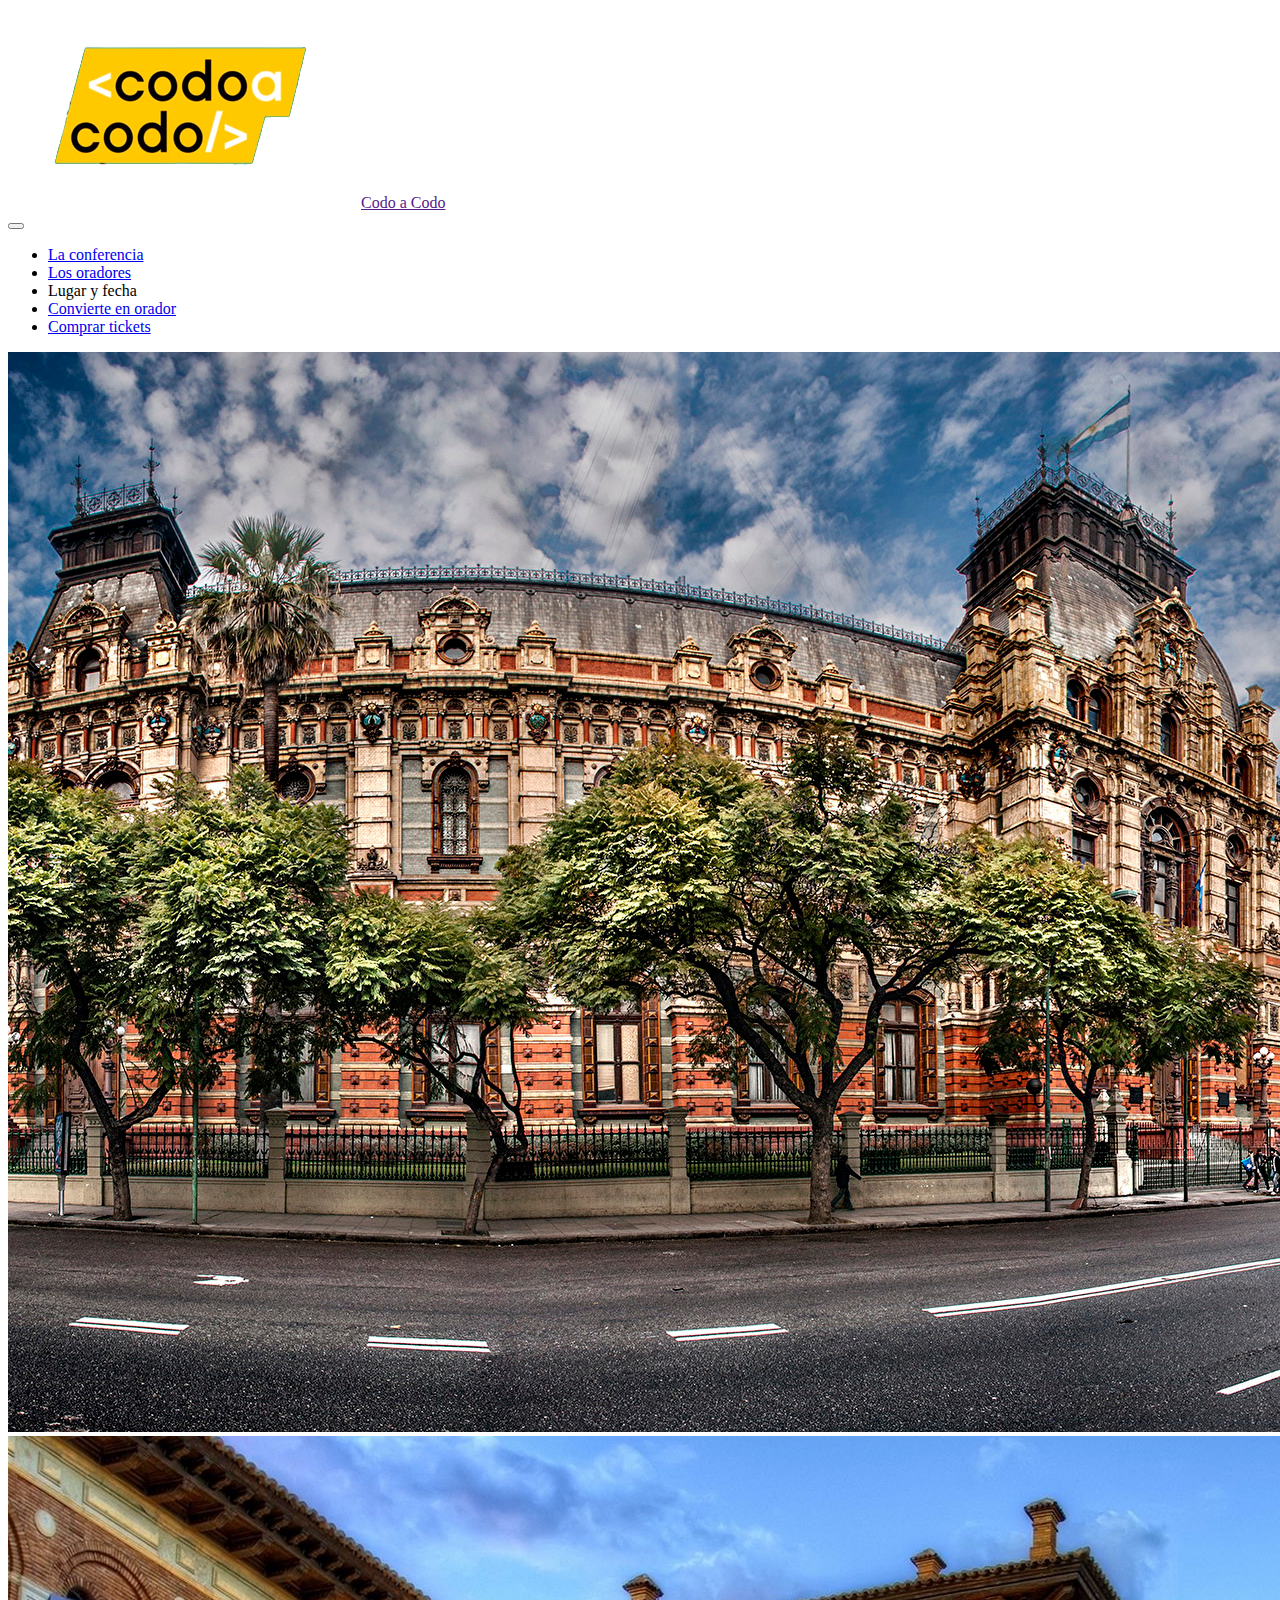
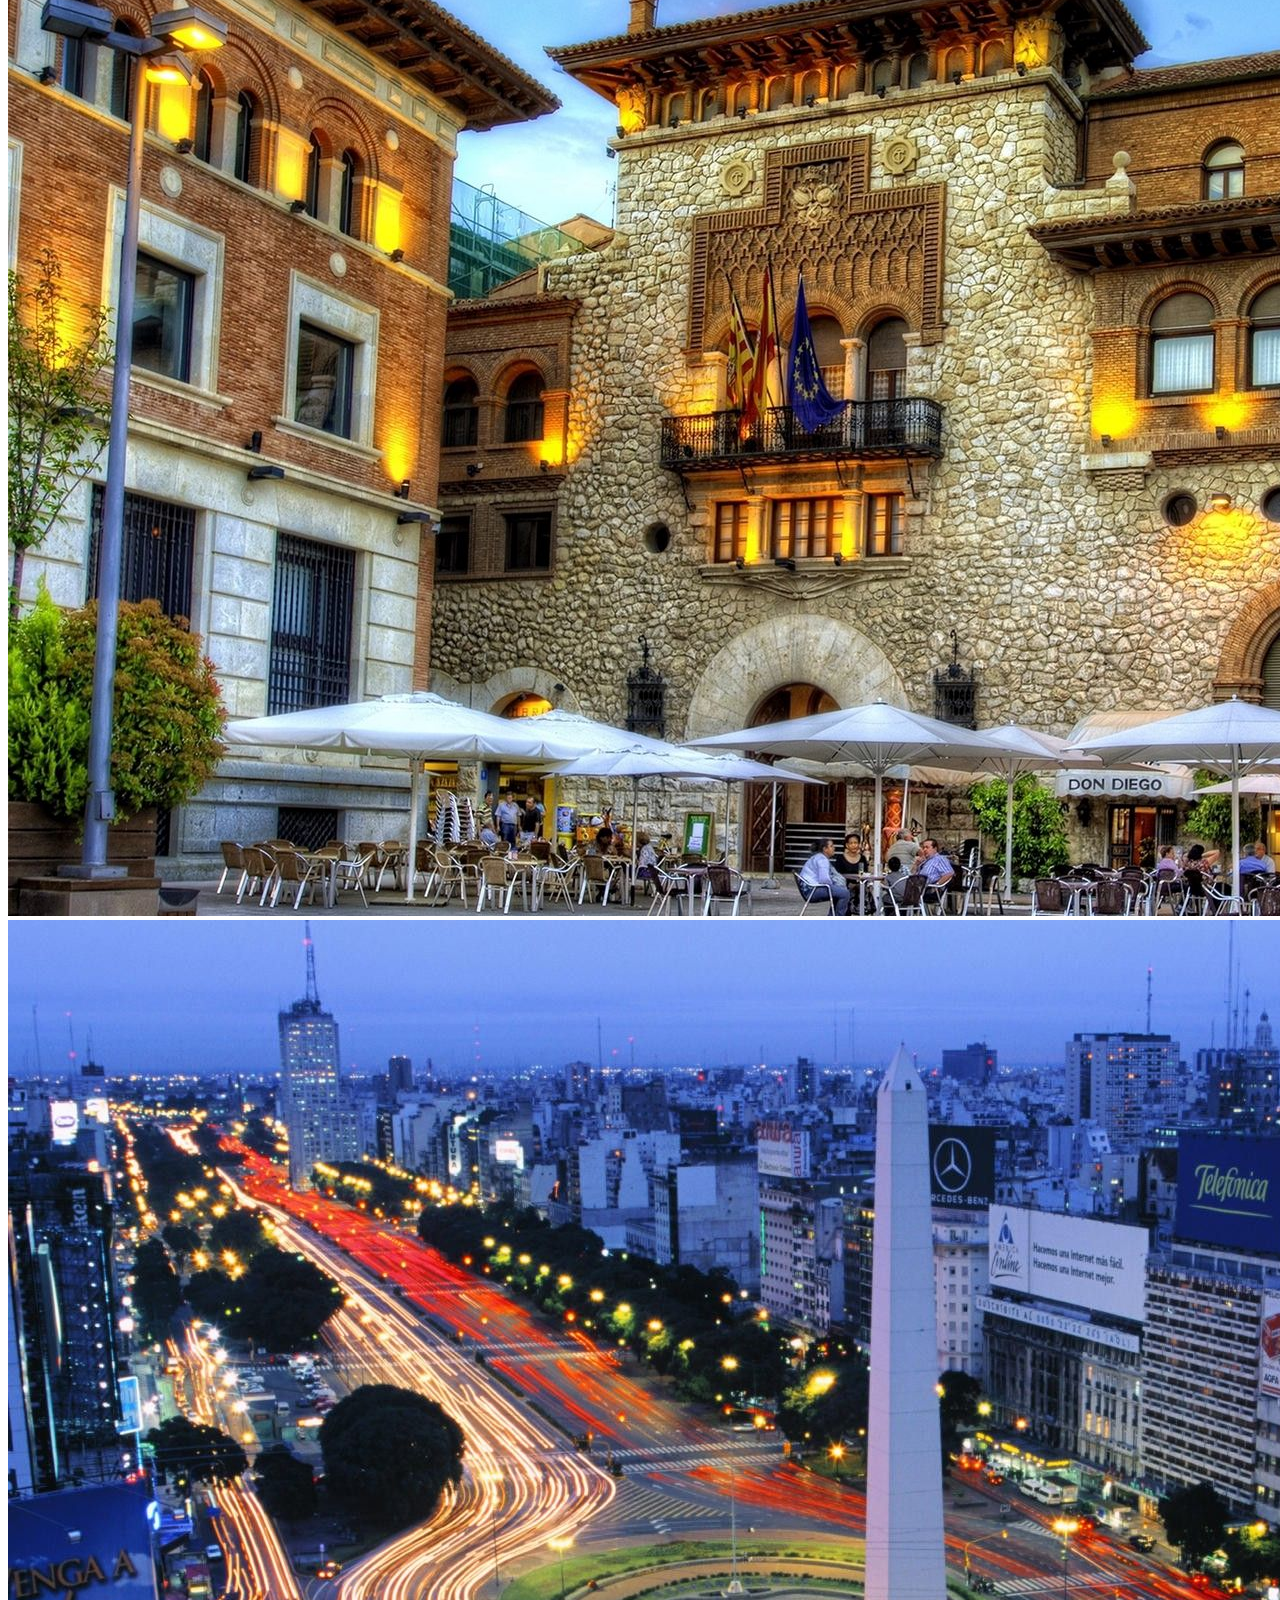
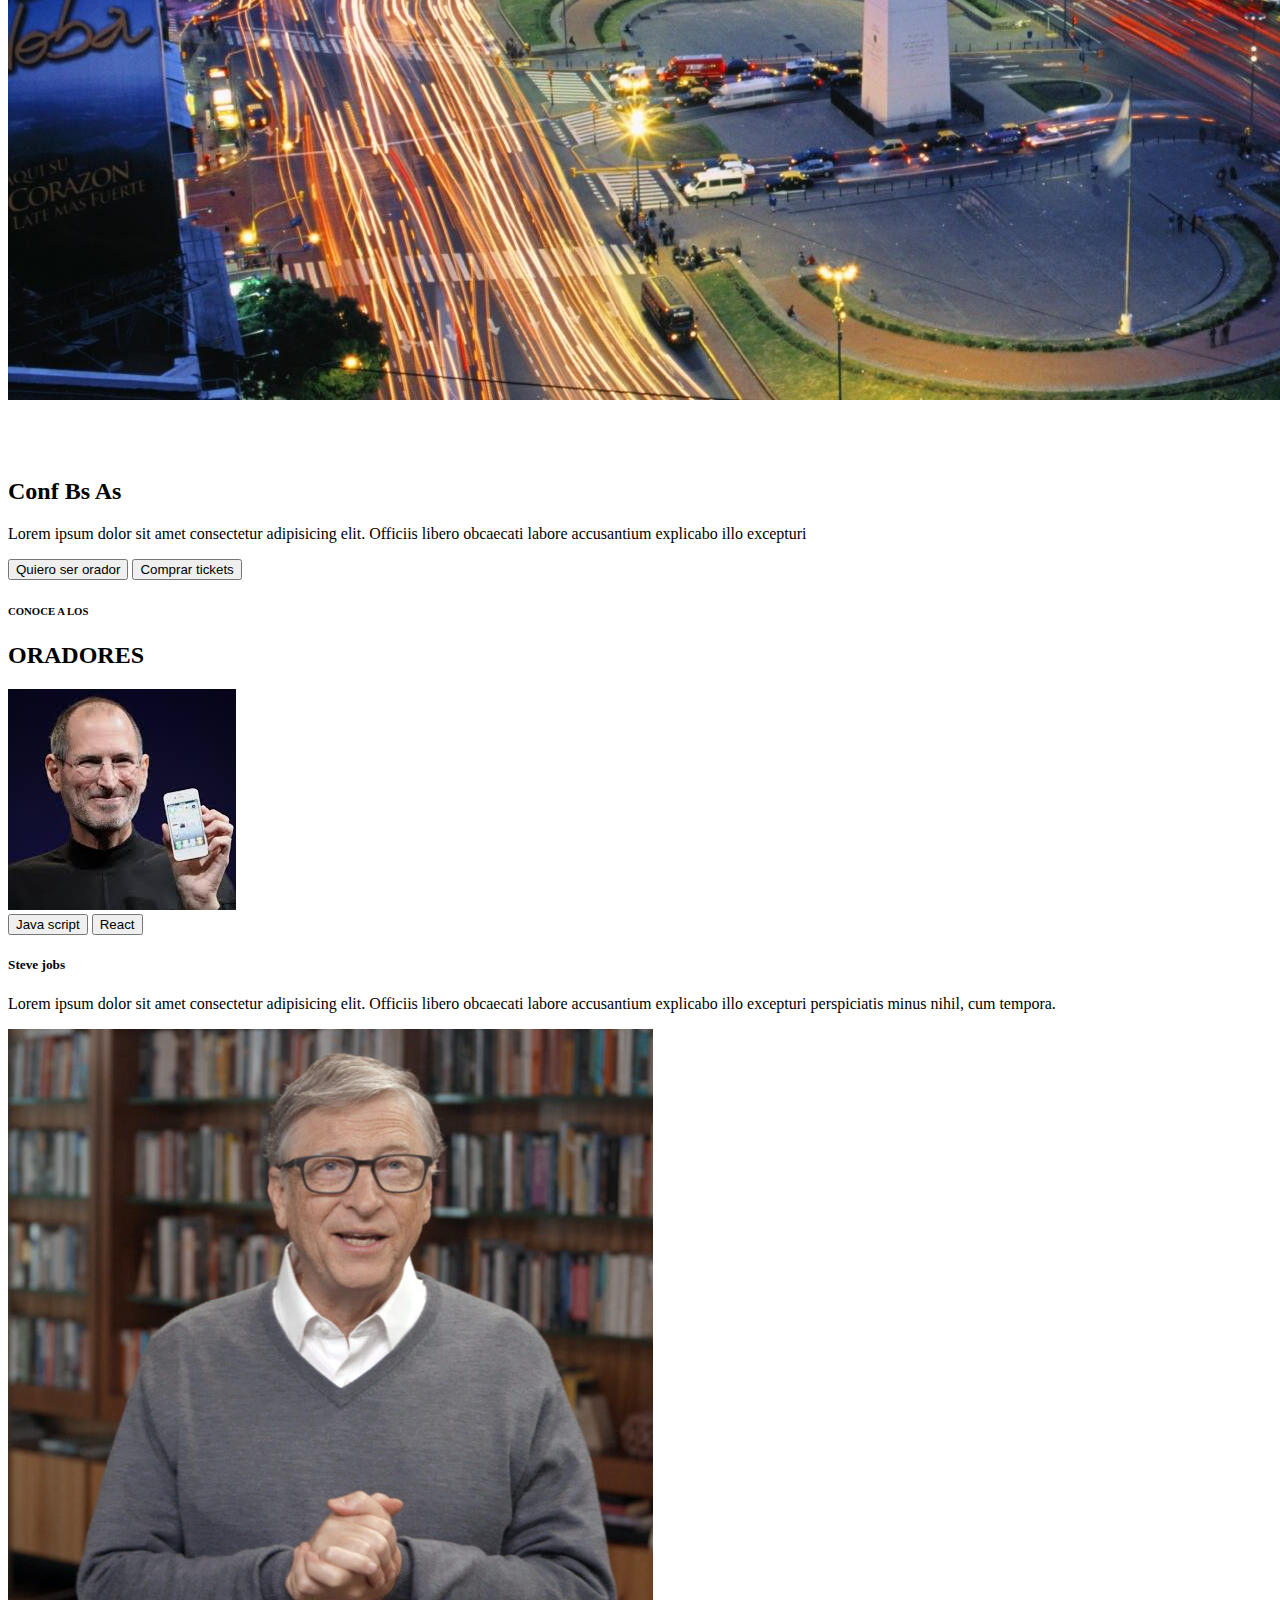
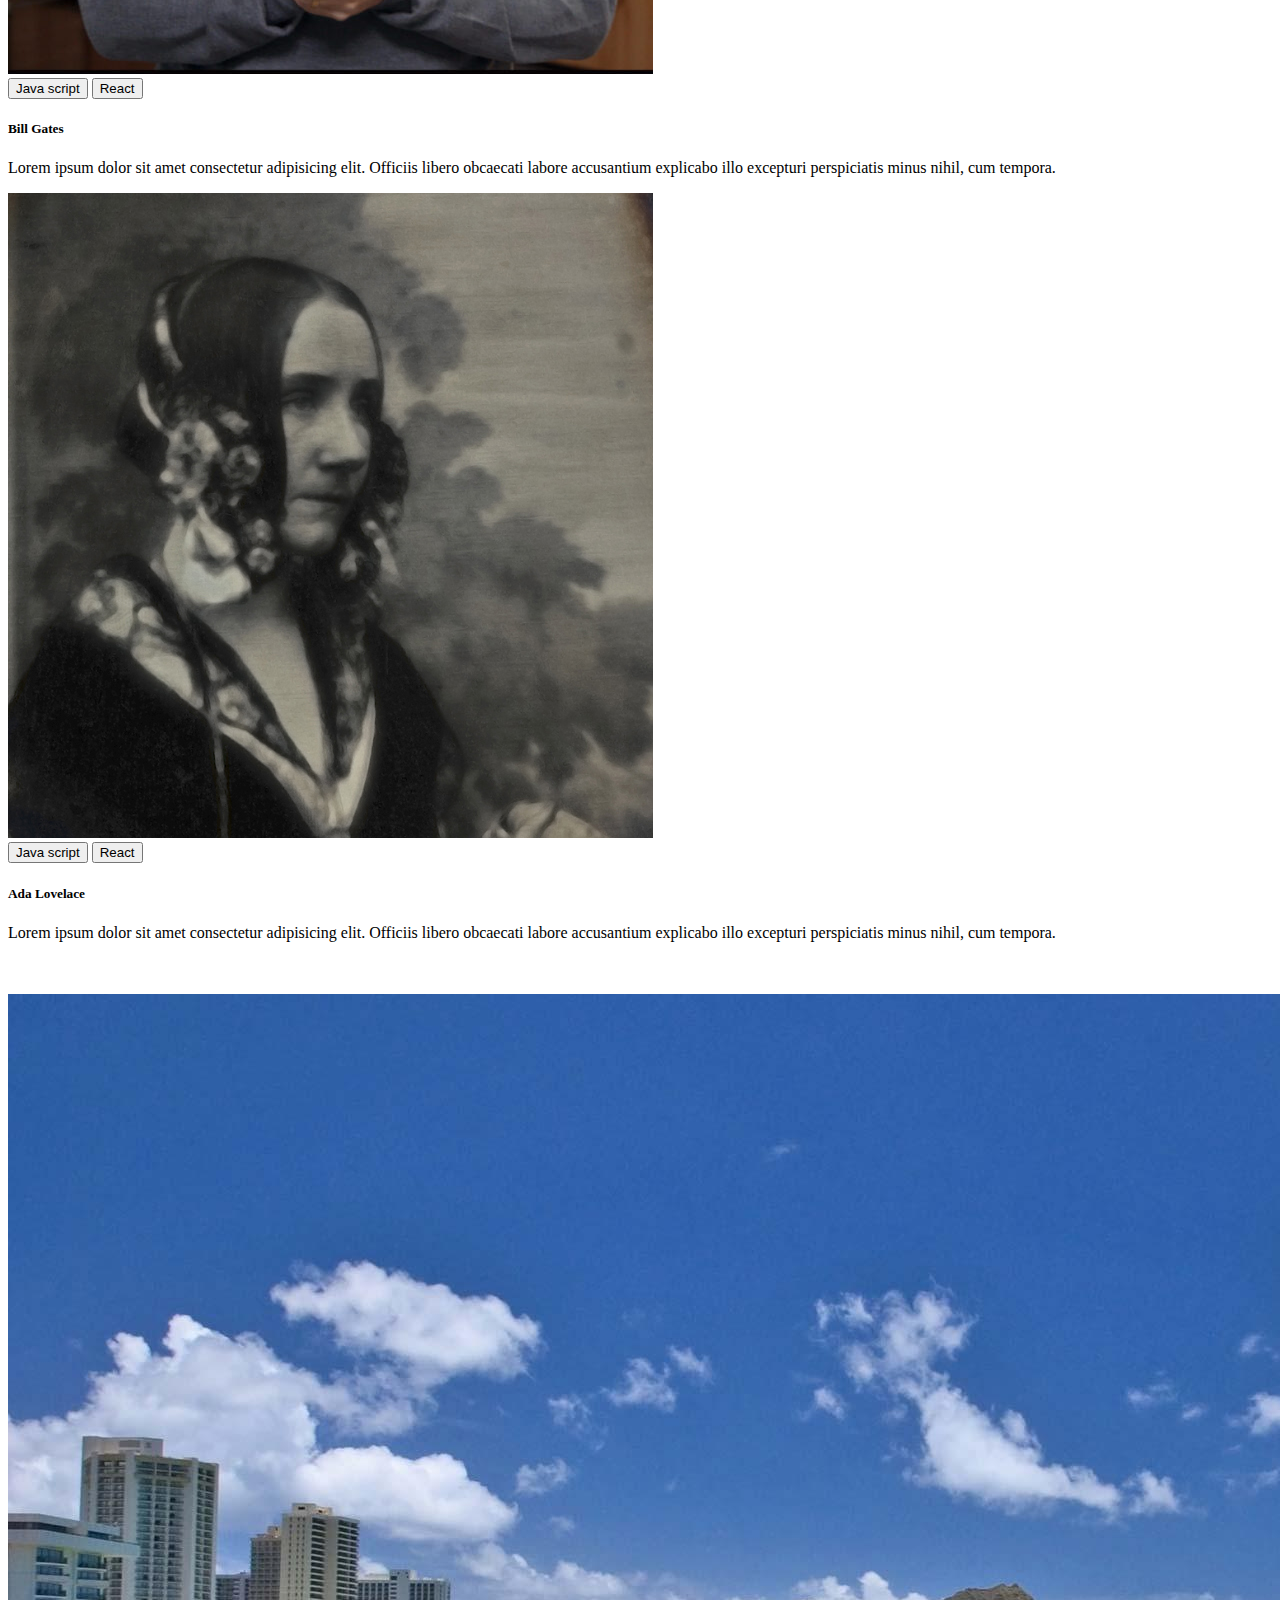
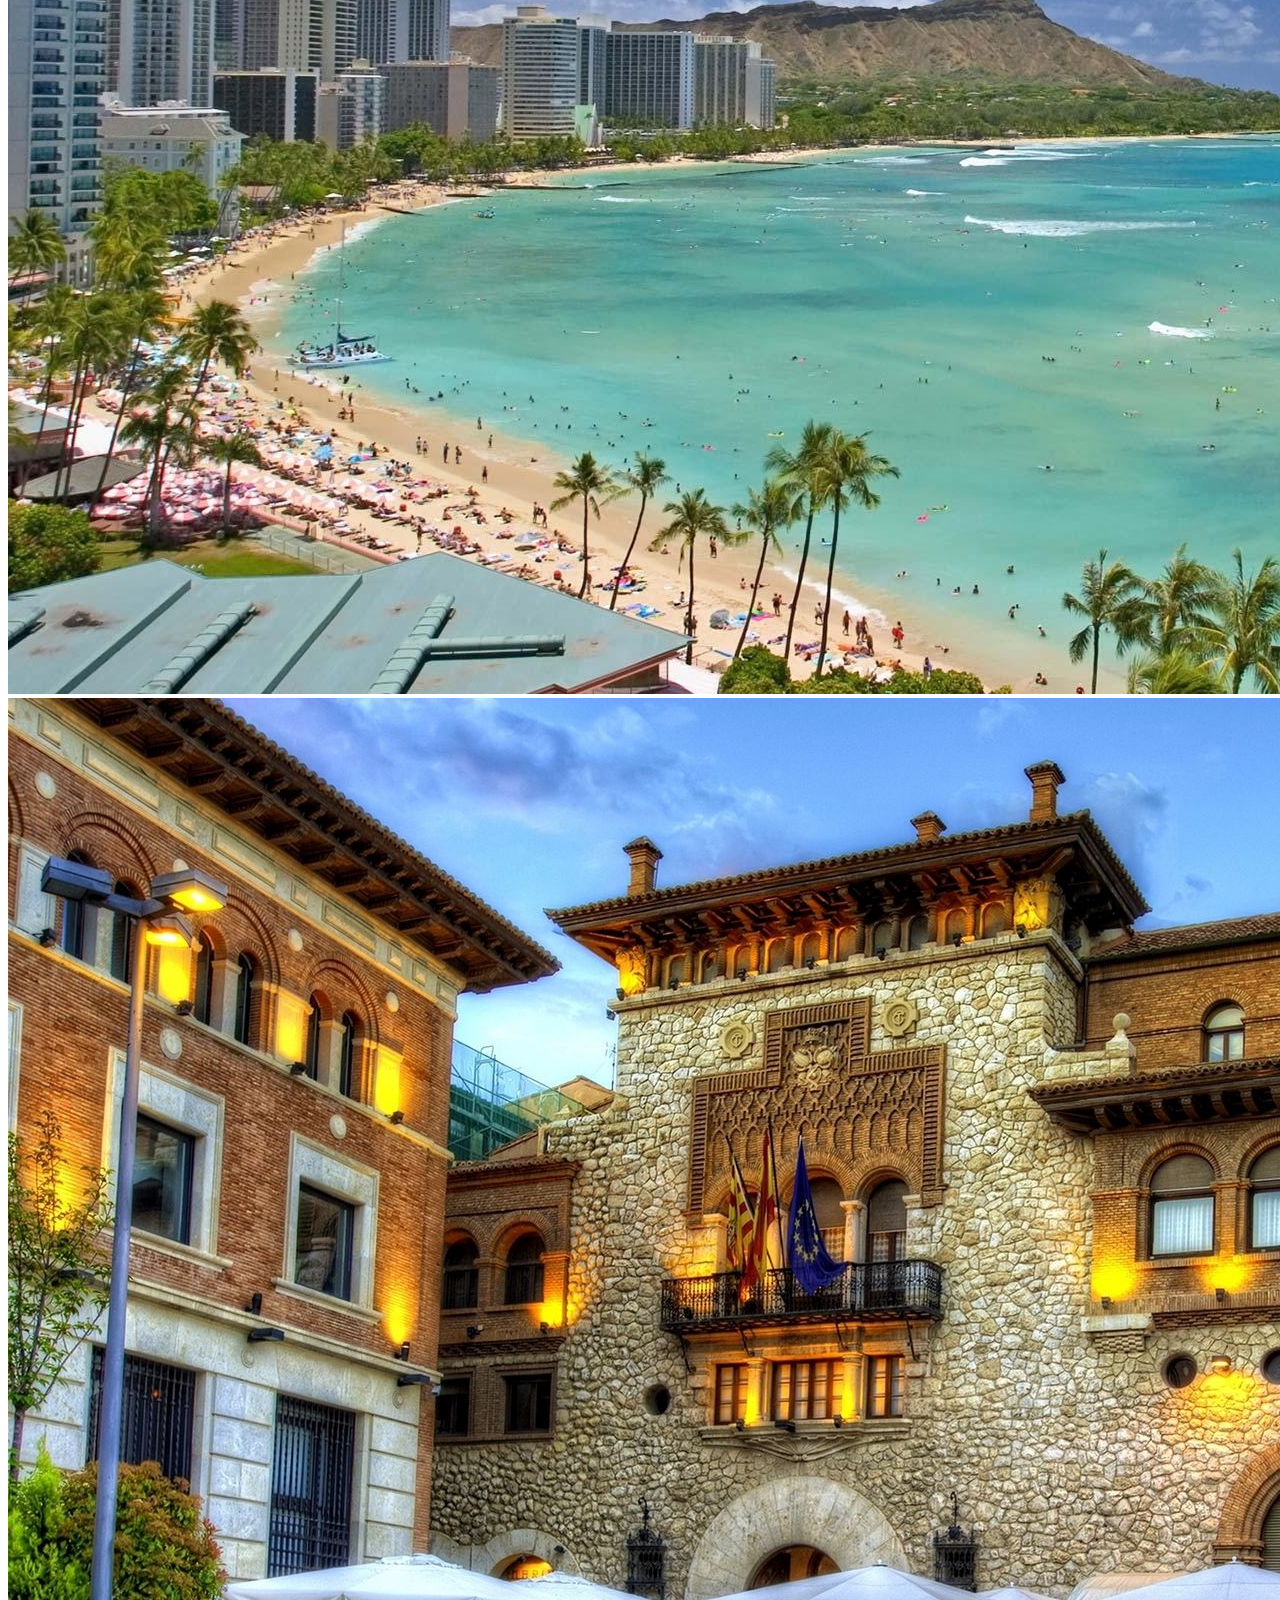
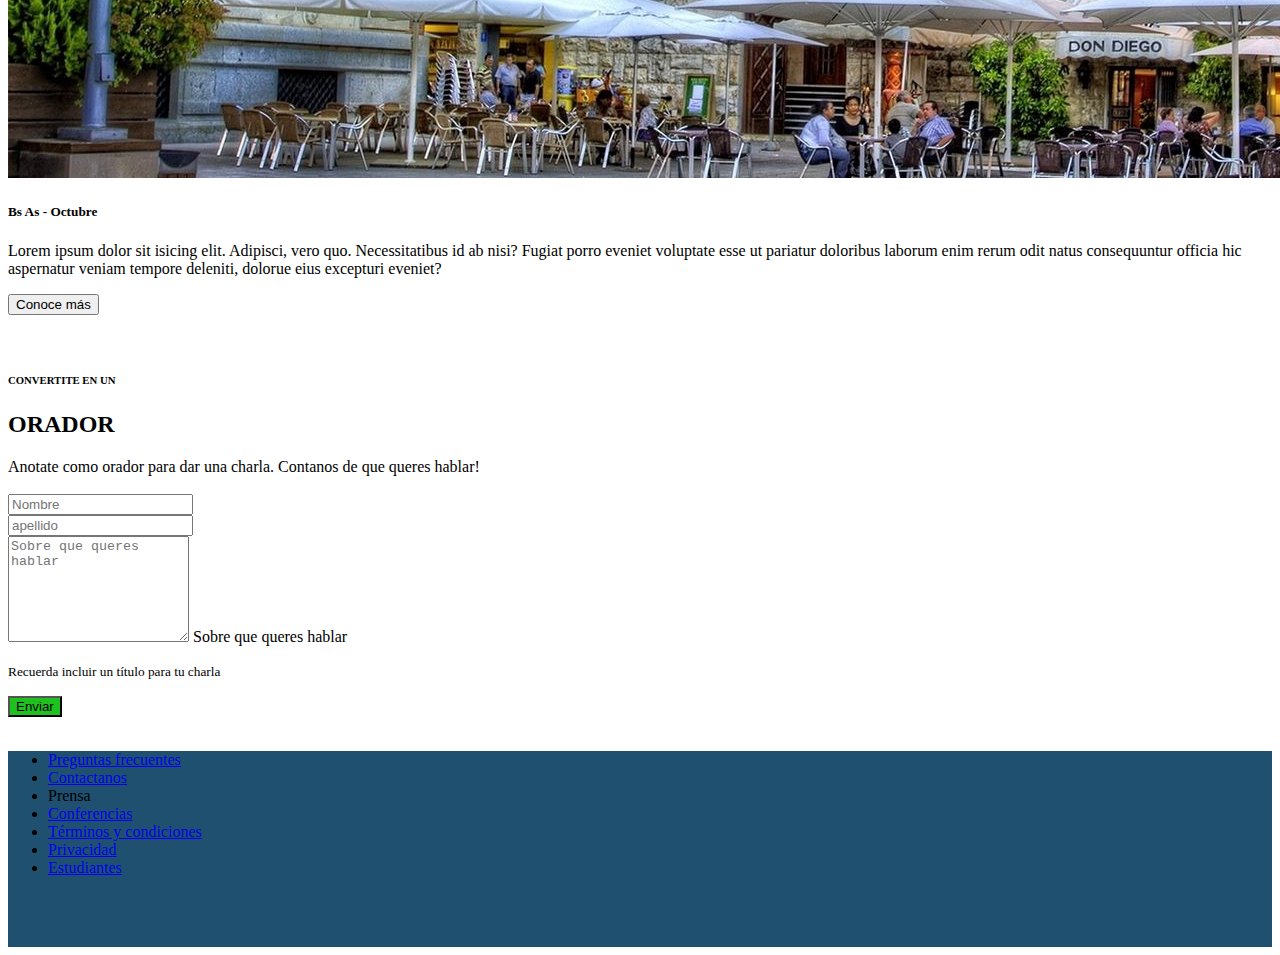
<file: index.html>
﻿<!doctype html>
<html lang="es">
  <head>
    <meta charset="utf-8">
    <meta name="viewport" content="width=device-width, initial-scale=1">
    <title>TP INTEGRADOR</title>
    <link href="https://cdn.jsdelivr.net/npm/bootstrap@5.2.1/dist/css/bootstrap.min.css" rel="stylesheet" integrity="sha384-iYQeCzEYFbKjA/T2uDLTpkwGzCiq6soy8tYaI1GyVh/UjpbCx/TYkiZhlZB6+fzT" crossorigin="anonymous">
  </head>

  <body>
    
      <script src="https://cdn.jsdelivr.net/npm/bootstrap@5.2.1/dist/js/bootstrap.bundle.min.js" integrity="sha384-u1OknCvxWvY5kfmNBILK2hRnQC3Pr17a+RTT6rIHI7NnikvbZlHgTPOOmMi466C8" crossorigin="anonymous"></script>
      <header>
          <nav class="navbar navbar-expand-md navbar-dark bg-dark">
              <div class="container">

                  <div class="col-6 col-md-4">

                      <img src="./imagenes/codoacodo.png" class="img col-4 col-md-4" alt="Codo" />
                      <a class="navbar-brand" href="">Codo a Codo </a>

                  </div>
                
                  <div class="col">
                      <button class="navbar-toggler" type="button" data-bs-toggle="collapse" data-bs-target="#navbarCollapse" aria-controls="navbarCollapse" aria-expanded="false" aria-label="Toggle navigation">
                          <span class="navbar-toggler-icon"></span>
                      </button>
                      <div class="collapse navbar-collapse" id="navbarCollapse">
                          <ul class="navbar-nav me-auto mb-2 mb-md-1">
                              <li class="nav-item">
                                  <a class="nav-link active" aria-current="page" href="#">La conferencia</a>
                              </li>
                              <li class="nav-item">
                                  <a class="nav-link" href="#">Los oradores</a>
                              </li>
                              <li class="nav-item">
                                  <a class="nav-link">Lugar y fecha</a>
                              </li>
                              <li class="nav-item">
                                  <a class="nav-link" href="#">Convierte en orador</a>
                              </li>
                              <li class="nav-item">
                                  <a class="nav-link" href="tickets.html">Comprar tickets</a>
                              </li>

                          </ul>
                      </div>
                  </div>
              </div>
          </nav>
      </header>

    

      <div id="carouselExampleSlidesOnly" class="carousel slide" data-bs-ride="carousel">

          <div class="carousel-inner">

              <div class="carousel-item active">
                  <img src="./imagenes/ba1.jpg" class="d-block w-100" alt="...">
              </div>
              <div class="carousel-item">
                  <img src="./imagenes/ba2.jpg" class="d-block w-100" alt="...">
              </div>
              <div class="carousel-item">
                  <img src="./imagenes/ba3.jpg" class="d-block w-100" alt="...">
              </div>

          </div>
          <div class="card-img-overlay text-white">
              <div class="row row-col-5">
                <div class="col-12 col-md-6"> </div>
                  <div class="col-12 col-md-5">
                      <br>
                      <br>
                      <br>
                      <h2>Conf Bs As</h2>
                      <p class="card-text">Lorem ipsum dolor sit amet consectetur adipisicing elit. Officiis libero obcaecati labore accusantium explicabo illo excepturi</p>
                      <p class="card-text"><button type="button" class="btn btn-outline-light">Quiero ser orador</button> 
                        <button type="button" class="btn btn-success">Comprar tickets</button>
                        </p>
                  </div>
                 
              </div>
          </div>
      </div>
    
      <div class="container center">
          <div class="container text-center">
              <div class="row g-6">
                  <div class="col">
                      <h6>CONOCE A LOS</h6>
                      <h2>ORADORES</h2>
                  </div>
              </div>
          </div>

          <div class="container-fluid">

              <div class="row">
                  <div class="col-md col-md-4">
                      <div class="card" style="width: auto;">
                          <img src="./imagenes/steve.jpg" class="card-img-top" alt="steve">
                          <div class="card-body">
                              <button type="button" class="btn btn-warning">Java script</button>
                              <button type="button" class="btn btn-info">React</button>
                              <h5 class="card-title">Steve jobs</h5>
                              <p class="card-text">Lorem ipsum dolor sit amet consectetur adipisicing elit. Officiis libero obcaecati labore accusantium explicabo illo excepturi perspiciatis minus nihil, cum tempora.</p>
                          </div>
                      </div>
                  </div>

                  <div class="col-md col-md-4">
                      <div class="card" style="width: auto;">
                          <img src="./imagenes/bill.jpg" class="card-img-top" alt="steve">
                          <div class="card-body">
                              <button type="button" class="btn btn-warning">Java script</button>
                              <button type="button" class="btn btn-info">React</button>
                              <h5 class="card-title">Bill Gates</h5>
                              <p class="card-text">Lorem ipsum dolor sit amet consectetur adipisicing elit. Officiis libero obcaecati labore accusantium explicabo illo excepturi perspiciatis minus nihil, cum tempora.</p>
                          </div>
                      </div>
                  </div>

                  <div class="col-md col-md-4">
                      <div class="card" style="width: auto;">
                          <img src="./imagenes/ada.jpeg" class="card-img-top" alt="steve">
                          <div class="card-body">
                              <button type="button" class="btn btn-warning">Java script</button>
                              <button type="button" class="btn btn-info">React</button>
                              <h5 class="card-title">Ada Lovelace</h5>
                              <p class="card-text">Lorem ipsum dolor sit amet consectetur adipisicing elit. Officiis libero obcaecati labore accusantium explicabo illo excepturi perspiciatis minus nihil, cum tempora.</p>
                          </div>
                      </div>
                  </div>
              </div>
          </div>

          <br>
          <br>
        </div>
         

            <div class="text-bg-secondary p">
                <div class="row g-2">
                    <div class="col g-0"> 
                        <div id="carouselExampleSlidesOnly" class="carousel slide" data-bs-ride="carousel">

                            <div class="carousel-inner">

                                <div class="carousel-item active">
                                    <img src="./imagenes/honolulu.jpg" class="d-block w-100" alt="...">
                                </div>
                                <div class="carousel-item">
                                    <img src="./imagenes/ba2.jpg" class="d-block w-100" alt="...">
                                </div>
                  
                            </div>
                        </div>
                    </div>

                    <div class="col">
                        
                            <h5 class="card-title">Bs As - Octubre</h5>
                            <p class="card-text">Lorem ipsum dolor sit isicing elit. Adipisci, vero quo. Necessitatibus id ab nisi? Fugiat porro eveniet voluptate esse ut pariatur doloribus laborum enim rerum odit natus consequuntur officia hic aspernatur veniam tempore deleniti, dolorue eius excepturi eveniet?</p>
                            <p class="card-text"><button type="button" class="btn btn-outline-light">Conoce más</button></p>                       
                    </div>
                </div>
            </div>
        

          <br>

          <div class="container center">
              <div class="container text-center">
                  <div class="row g-6">
                      <div class="col">
                          <h6>CONVERTITE EN UN</h6>
                          <h2>ORADOR</h2>
                          <h7>Anotate como orador para dar una charla. Contanos de que queres hablar!</h7>
                      </div>
                  </div>
              </div>
              
              <br>

              <form>
                  <div class="mb-4 row">

                      <div class="col">
                          <input type="nombre" class="form-control" id="exampleFormControlInput1" placeholder="Nombre">
                      </div>
                      <div class="col">
                          <input type="apellido" class="form-control" id="exampleFormControlInput1" placeholder="apellido">
                      </div>

                  </div>
                  <div class="mb-4 row">

                      <div class="form-floating">
                          <textarea class="form-control" placeholder="Sobre que queres hablar" id="floatingTextarea2" style="height: 100px"></textarea>
                          <label for="floatingTextarea2">Sobre que queres hablar</label>
                      </div>
                      <p><small>Recuerda incluir un título para tu charla </small></p>
                  </div>
                  <div class="d-grid gap-2">
                      <button type="button" class="btn btn-primary" style="background-color:rgb(30, 193, 30)">Enviar</button>
                  </div>
          </div>
        </div>
      </form>
   
      <br>
      
      <footer>

          <nav class="navbar navbar-expand-md navbar-dark" style="background-color: hsl(204, 57%, 28%);">
             
                <div class="container col-9 col-md-9 text center" id="">
                 
                          <ul class="navbar-nav">

                              <li class="nav-item">
                                  <a class="nav-link active" aria-current="page" href="#">Preguntas frecuentes</a>
                              </li>
                              <li class="nav-item">
                                  <a class="nav-link" href="#">Contactanos</a>
                              </li>
                              <li class="nav-item">
                                  <a class="nav-link">Prensa</a>
                              </li>
                              <li class="nav-item">
                                  <a class="nav-link" href="#">Conferencias</a>
                              </li>
                              <li class="nav-item">
                                  <a class="nav-link" href="#">Términos y condiciones</a>
                              </li>
                              <li class="nav-item">
                                  <a class="nav-link" href="#">Privacidad</a>
                              </li>
                              <li class="nav-item">
                                  <a class="nav-link" href="#">Estudiantes</a>
                              </li>

                          </ul>
                      </div>
                  </div>
              </div>
              <br><br>
              <br>
          </nav>
        
      </footer>
    
  </body>
</html>
</file>
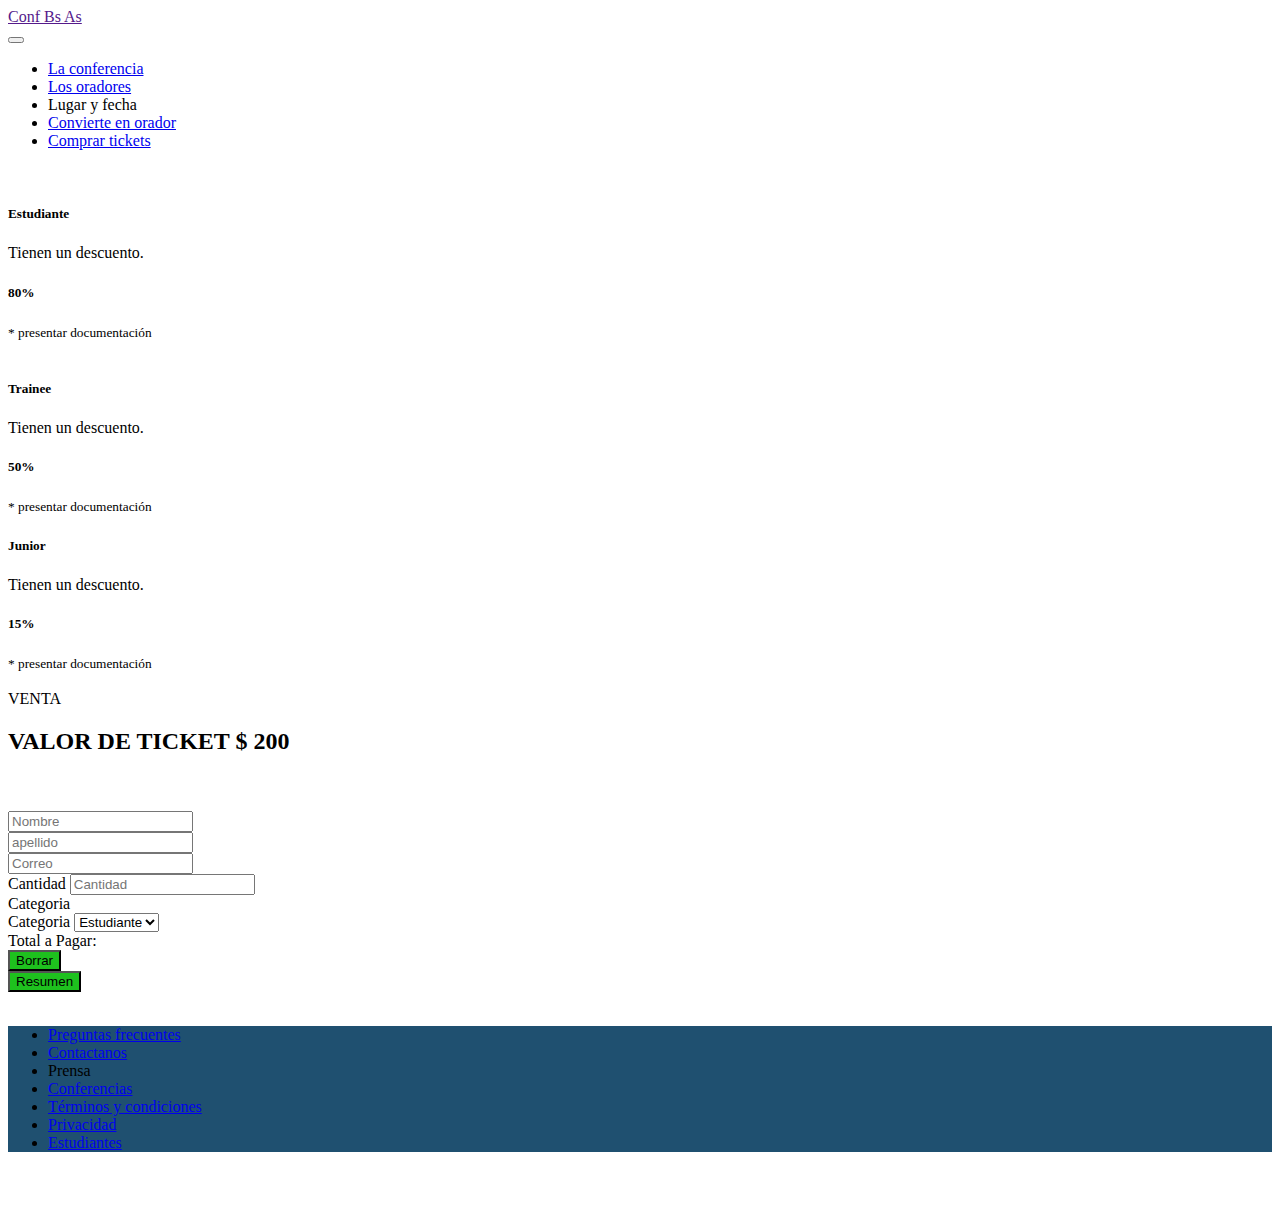
<file: tickets.html>
﻿<!doctype html>
<html lang="es">
  <head>
    <meta charset="utf-8">
    <meta name="viewport" content="width=device-width, initial-scale=1">
    <meta http-equiv="X-UA-Compatible" content="IE=edge">
    <title>TP INTEGRADOR</title>
    <link href="https://cdn.jsdelivr.net/npm/bootstrap@5.2.1/dist/css/bootstrap.min.css" rel="stylesheet" integrity="sha384-iYQeCzEYFbKjA/T2uDLTpkwGzCiq6soy8tYaI1GyVh/UjpbCx/TYkiZhlZB6+fzT" crossorigin="anonymous">
  </head>

  <body>
    
      <script src="https://cdn.jsdelivr.net/npm/bootstrap@5.2.1/dist/js/bootstrap.bundle.min.js" integrity="sha384-u1OknCvxWvY5kfmNBILK2hRnQC3Pr17a+RTT6rIHI7NnikvbZlHgTPOOmMi466C8" crossorigin="anonymous"></script>
      <header>
          <nav class="navbar navbar-expand-md navbar-dark bg-dark">
              <div class="container">

                  <div class="col-6 col-md-4">

                    
                      <a class="navbar-brand" href="">Conf Bs As </a>

                  </div>
                
                  <div class="col">
                      <button class="navbar-toggler" type="button" data-bs-toggle="collapse" data-bs-target="#navbarCollapse" aria-controls="navbarCollapse" aria-expanded="false" aria-label="Toggle navigation">
                          <span class="navbar-toggler-icon"></span>
                      </button>
                      <div class="collapse navbar-collapse" id="navbarCollapse">
                          <ul class="navbar-nav me-auto mb-2 mb-md-1">
                              <li class="nav-item">
                                  <a class="nav-link active" aria-current="page" href="#">La conferencia</a>
                              </li>
                              <li class="nav-item">
                                  <a class="nav-link" href="#">Los oradores</a>
                              </li>
                              <li class="nav-item">
                                  <a class="nav-link">Lugar y fecha</a>
                              </li>
                              <li class="nav-item">
                                  <a class="nav-link" href="#">Convierte en orador</a>
                              </li>
                              <li class="nav-item">
                                  <a class="nav-link" href="tickets.html">Comprar tickets</a>
                              </li>

                          </ul>
                      </div>
                  </div>
              </div>
          </nav>
      </header>

      <br>


          <div class="container text-center ">
            <div class="row gap-3">
              <div class="col border border-primary">
                <h5 class="card-title">Estudiante</h5>
                <p class="card-text">Tienen un descuento.</p>
                <h5 class="card-title">80%</h5>
                <small>* presentar documentación </small>
            
              </div>
              <br>
              <div class="col border border-primary gap-3">
                
                <h5 class="card-title">Trainee</h5>
                
                <p class="card-text">Tienen un descuento.</p>
               
                <h5 class="card-title">50%</h5>
                
                <small>* presentar documentación </small>
                
               
              </div>
              <div class="col border border-primary">
                <h5 class="card-title">Junior</h5>
                <p class="card-text">Tienen un descuento.</p>
                <h5 class="card-title">15%</h5>
                <small>* presentar documentación </small>
                
              </div>
            </div>
        </div>

         <br>

            <div class="container center">
                <div class="container text-center">
                    <div class="row g-6">
                        <div class="col">
                            <h7>VENTA</h7>
                            <h2>VALOR DE TICKET $ 200</h2>
                        </div>
                    </div>
                </div>
        
          <br>

          <div class="container center">
             
              
              <br>

              <form>
                  <div class="mb-4 row">

                      <div class="col">
                          <input type="nombre" class="form-control" id="exampleFormControlInput1" placeholder="Nombre">
                      </div>
                      <div class="col">
                          <input type="apellido" class="form-control" id="exampleFormControlInput1" placeholder="apellido">
                      </div>

                  </div>
                  <div class="mb-4 row">

                      <div class="col">
                        <input type="email" class="form-control" id="exampleFormControlInput1" placeholder="Correo">
                      </div>
                  </div>
                  <div class="mb-4 row">

                    <div class="col">
                        Cantidad
                        <input type="text" class="form-control" id="cantidades" placeholder="Cantidad">
                    </div>
                    <div class="col">
                        Categoria
                        <div class="col-auto">
                            <label class="visually-hidden" for="autoSizingSelect">Categoria</label>
                            <select class="form-select" id="categoria">
                              <option value="0.2">Estudiante</option>
                              <option value="0.5">Trainee</option>
                              <option value="0.75">Junior</option>
                            </select>
                          </div>
                    </div>

                    </div>

                    <div class="col border border-primary" id="totalAPagar"> Total a Pagar:  </div>
      
            


                  <div class="row">
                    <div class="col-md d-grid gap-2">
                      <button id="borrar" type="button" class="btn btn-primary" style="background-color:rgb(30, 193, 30)">Borrar</button>
                    </div>
                    <div class="col-md d-grid gap-2">
                      <button id="resumen" type="button" class="btn btn-primary" style="background-color:rgb(30, 193, 30)">Resumen</button>
                  </div>
          </div>
        </div>
      </form>
   
      <br>
      
    
     

      <script src="script.js"></script>

      <footer>

          <nav class="navbar navbar-expand-md navbar-dark" style="background-color: hsl(204, 57%, 28%);">
             
                <div class="container col-9 col-md-9 text center" id="">
                 
                          <ul class="navbar-nav">

                              <li class="nav-item">
                                  <a class="nav-link active" aria-current="page" href="#">Preguntas frecuentes</a>
                              </li>
                              <li class="nav-item">
                                  <a class="nav-link" href="#">Contactanos</a>
                              </li>
                              <li class="nav-item">
                                  <a class="nav-link">Prensa</a>
                              </li>
                              <li class="nav-item">
                                  <a class="nav-link" href="#">Conferencias</a>
                              </li>
                              <li class="nav-item">
                                  <a class="nav-link" href="#">Términos y condiciones</a>
                              </li>
                              <li class="nav-item">
                                  <a class="nav-link" href="#">Privacidad</a>
                              </li>
                              <li class="nav-item">
                                  <a class="nav-link" href="#">Estudiantes</a>
                              </li>

                          </ul>
                      </div>
                  </div>
              </div>
              <br><br>
              <br>
          </nav>
        
      </footer>
    
  </body>
</html>
</file>
